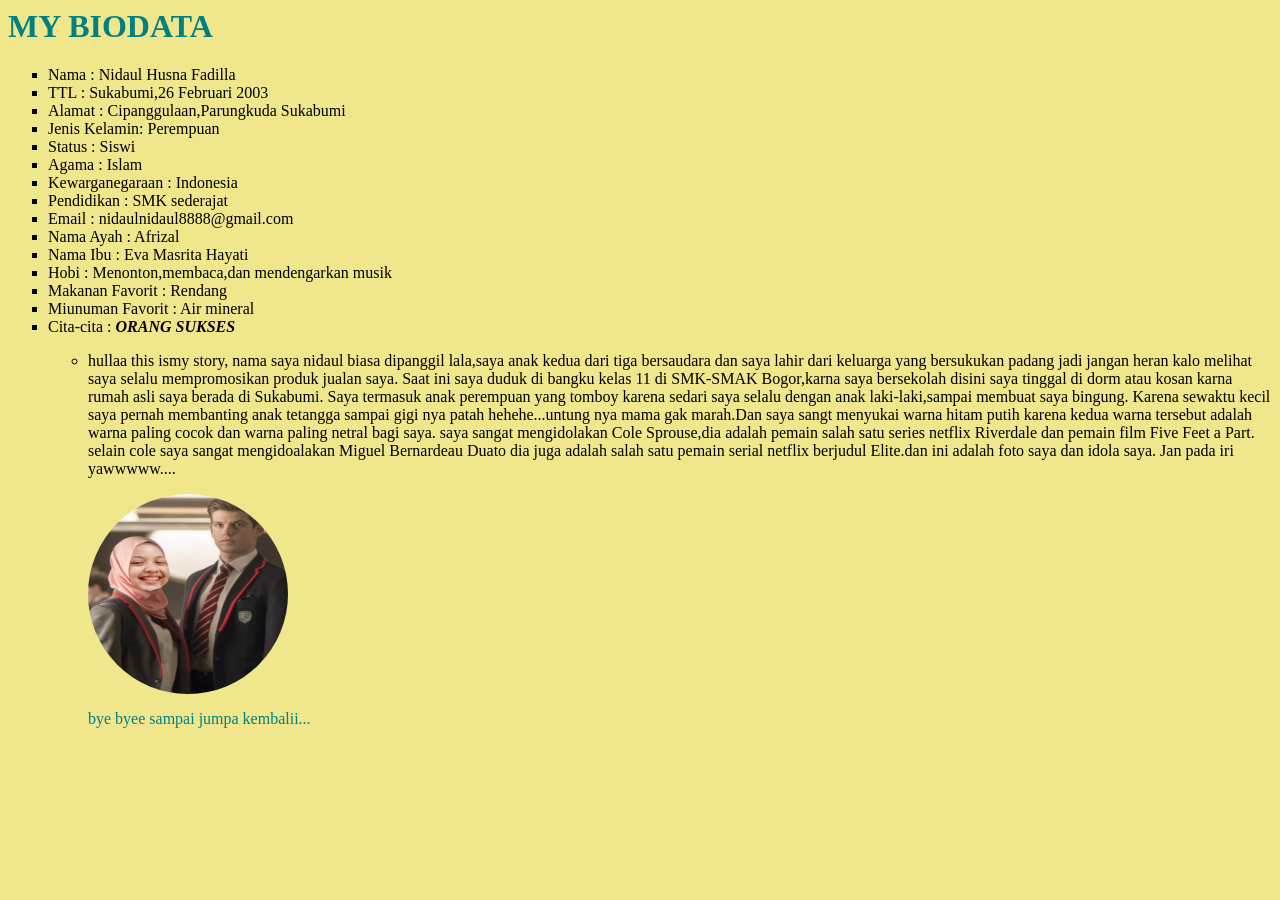
<file: index.html>
<DOCTYPE html>
<html>
<head>
	<title>BIODATA</title>
	<link rel="stylesheet" type="text/css" href="css.css">
	<h1> MY BIODATA</h1>
	<ul type="square">
		<li> Nama : Nidaul Husna Fadilla</li>	
		<li> TTL : Sukabumi,26 Februari 2003</li>
		<li> Alamat : Cipanggulaan,Parungkuda Sukabumi</li>
		<li> Jenis Kelamin: Perempuan</li>
		<li> Status : Siswi</li>
		<li> Agama : Islam</li>
		<li> Kewarganegaraan : Indonesia</li>
		<li> Pendidikan : SMK sederajat</li>
		<li> Email : nidaulnidaul8888@gmail.com</li>
		<li> Nama Ayah : Afrizal</li>
		<li> Nama Ibu : Eva Masrita Hayati</li>
		<li> Hobi : Menonton,membaca,dan mendengarkan musik </li>
		<li> Makanan Favorit : Rendang </li>
		<li> Miunuman Favorit : Air mineral</li>
		<li> Cita-cita :  <strong><em> ORANG SUKSES</em></strong></li><ul>
	<blockquote></blockquote>
	<body><li>hullaa this ismy story, nama saya nidaul biasa dipanggil lala,saya anak kedua dari tiga bersaudara dan saya lahir dari keluarga yang  bersukukan padang jadi jangan heran kalo melihat saya selalu mempromosikan produk jualan saya. Saat ini saya duduk di bangku kelas 11 di SMK-SMAK Bogor,karna saya bersekolah disini saya tinggal di dorm atau kosan karna rumah asli saya berada di Sukabumi. Saya termasuk anak perempuan yang tomboy karena sedari saya selalu dengan anak laki-laki,sampai membuat saya bingung. Karena sewaktu kecil saya pernah membanting anak tetangga sampai gigi nya patah hehehe...untung nya mama gak marah.Dan saya sangt menyukai warna hitam putih karena kedua warna tersebut adalah warna paling cocok dan warna paling netral bagi saya. saya sangat mengidolakan Cole Sprouse,dia adalah pemain salah satu series netflix Riverdale dan pemain film Five Feet a Part. selain cole saya sangat mengidoalakan Miguel Bernardeau Duato dia juga adalah salah satu pemain serial netflix berjudul Elite.dan ini adalah foto saya dan idola saya. Jan pada iri yawwwww....</li></body>
	<blockquote></blockquote>
	<img src="idola.png">
	<p>bye byee sampai jumpa kembalii...</p>
	
	</html>
</file>
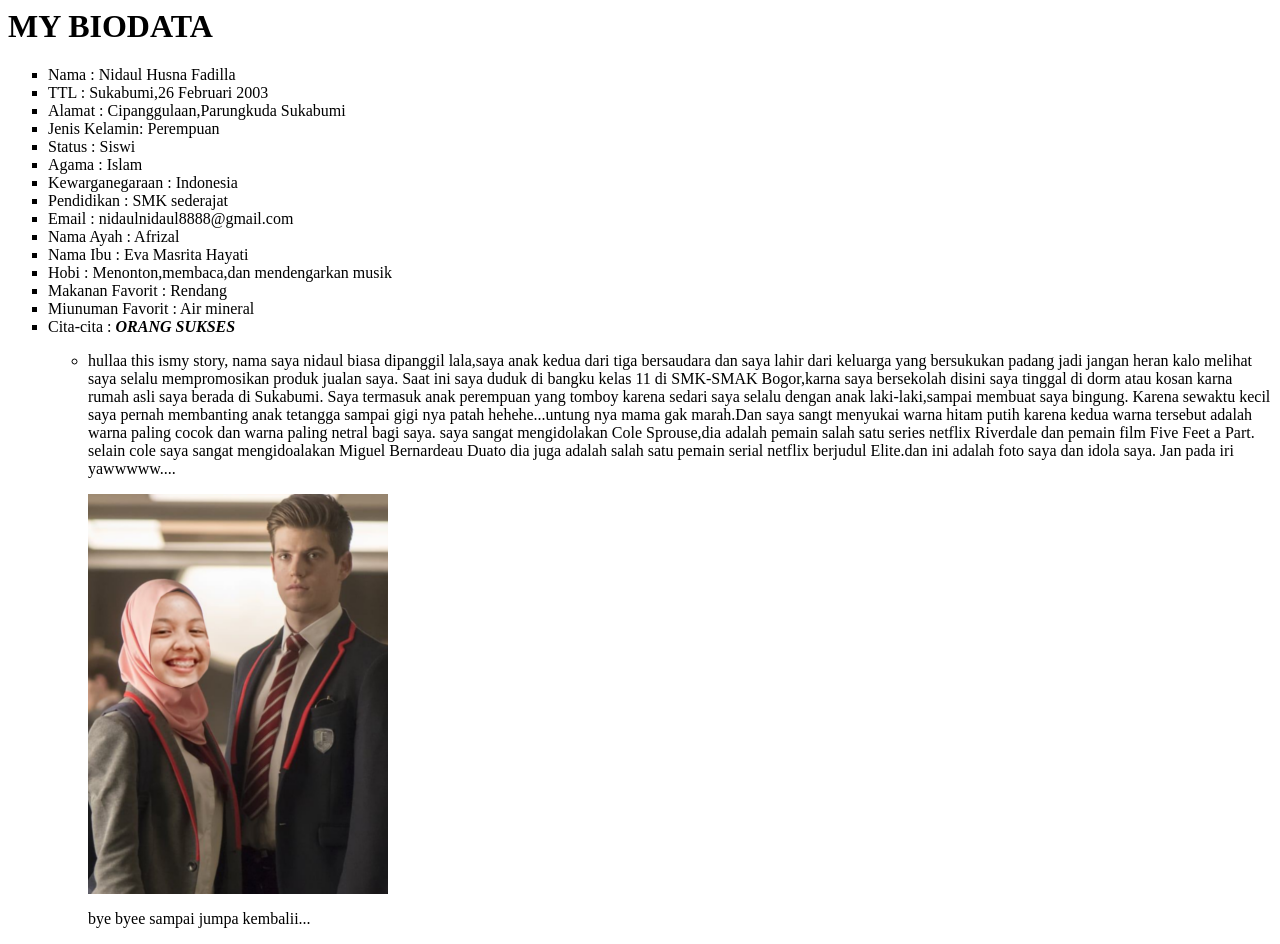
<file: index (nidaul husna fadilla-XI-1-18.64.09035).html>
<DOCTYPE html>
<html>
<head>
	<title>BIODATA</title>
	<h1> MY BIODATA</h1>
	<ul type="square">
		<li> Nama : Nidaul Husna Fadilla</li>	
		<li> TTL : Sukabumi,26 Februari 2003</li>
		<li> Alamat : Cipanggulaan,Parungkuda Sukabumi</li>
		<li> Jenis Kelamin: Perempuan</li>
		<li> Status : Siswi</li>
		<li> Agama : Islam</li>
		<li> Kewarganegaraan : Indonesia</li>
		<li> Pendidikan : SMK sederajat</li>
		<li> Email : nidaulnidaul8888@gmail.com</li>
		<li> Nama Ayah : Afrizal</li>
		<li> Nama Ibu : Eva Masrita Hayati</li>
		<li> Hobi : Menonton,membaca,dan mendengarkan musik </li>
		<li> Makanan Favorit : Rendang </li>
		<li> Miunuman Favorit : Air mineral</li>
		<li> Cita-cita :  <strong><em> ORANG SUKSES</em></strong></li><ul>
	<blockquote></blockquote>
	<body><li>hullaa this ismy story, nama saya nidaul biasa dipanggil lala,saya anak kedua dari tiga bersaudara dan saya lahir dari keluarga yang  bersukukan padang jadi jangan heran kalo melihat saya selalu mempromosikan produk jualan saya. Saat ini saya duduk di bangku kelas 11 di SMK-SMAK Bogor,karna saya bersekolah disini saya tinggal di dorm atau kosan karna rumah asli saya berada di Sukabumi. Saya termasuk anak perempuan yang tomboy karena sedari saya selalu dengan anak laki-laki,sampai membuat saya bingung. Karena sewaktu kecil saya pernah membanting anak tetangga sampai gigi nya patah hehehe...untung nya mama gak marah.Dan saya sangt menyukai warna hitam putih karena kedua warna tersebut adalah warna paling cocok dan warna paling netral bagi saya. saya sangat mengidolakan Cole Sprouse,dia adalah pemain salah satu series netflix Riverdale dan pemain film Five Feet a Part. selain cole saya sangat mengidoalakan Miguel Bernardeau Duato dia juga adalah salah satu pemain serial netflix berjudul Elite.dan ini adalah foto saya dan idola saya. Jan pada iri yawwwww....</li></body>
	<blockquote></blockquote>
	<img src="idola.png">
	<p>bye byee sampai jumpa kembalii...</p>
	
	</html>
</file>
<file: css.css>
body{
	background-color: khaki;
}
h1{
	text-anchor: : left;
	color: teal;
  font-family: 'Tangerine', serif;
  margin: right;
 
}

}

ul{
	text-decoration: left;
	color: orange ;
	font-family: "Comic Sans MS", cursive, sans-serif;
}

img{
	border-radius: 50%;
	width: 200px;
	height: 200px;
	display: square;
}
p{
	color: teal;
}
</file>
